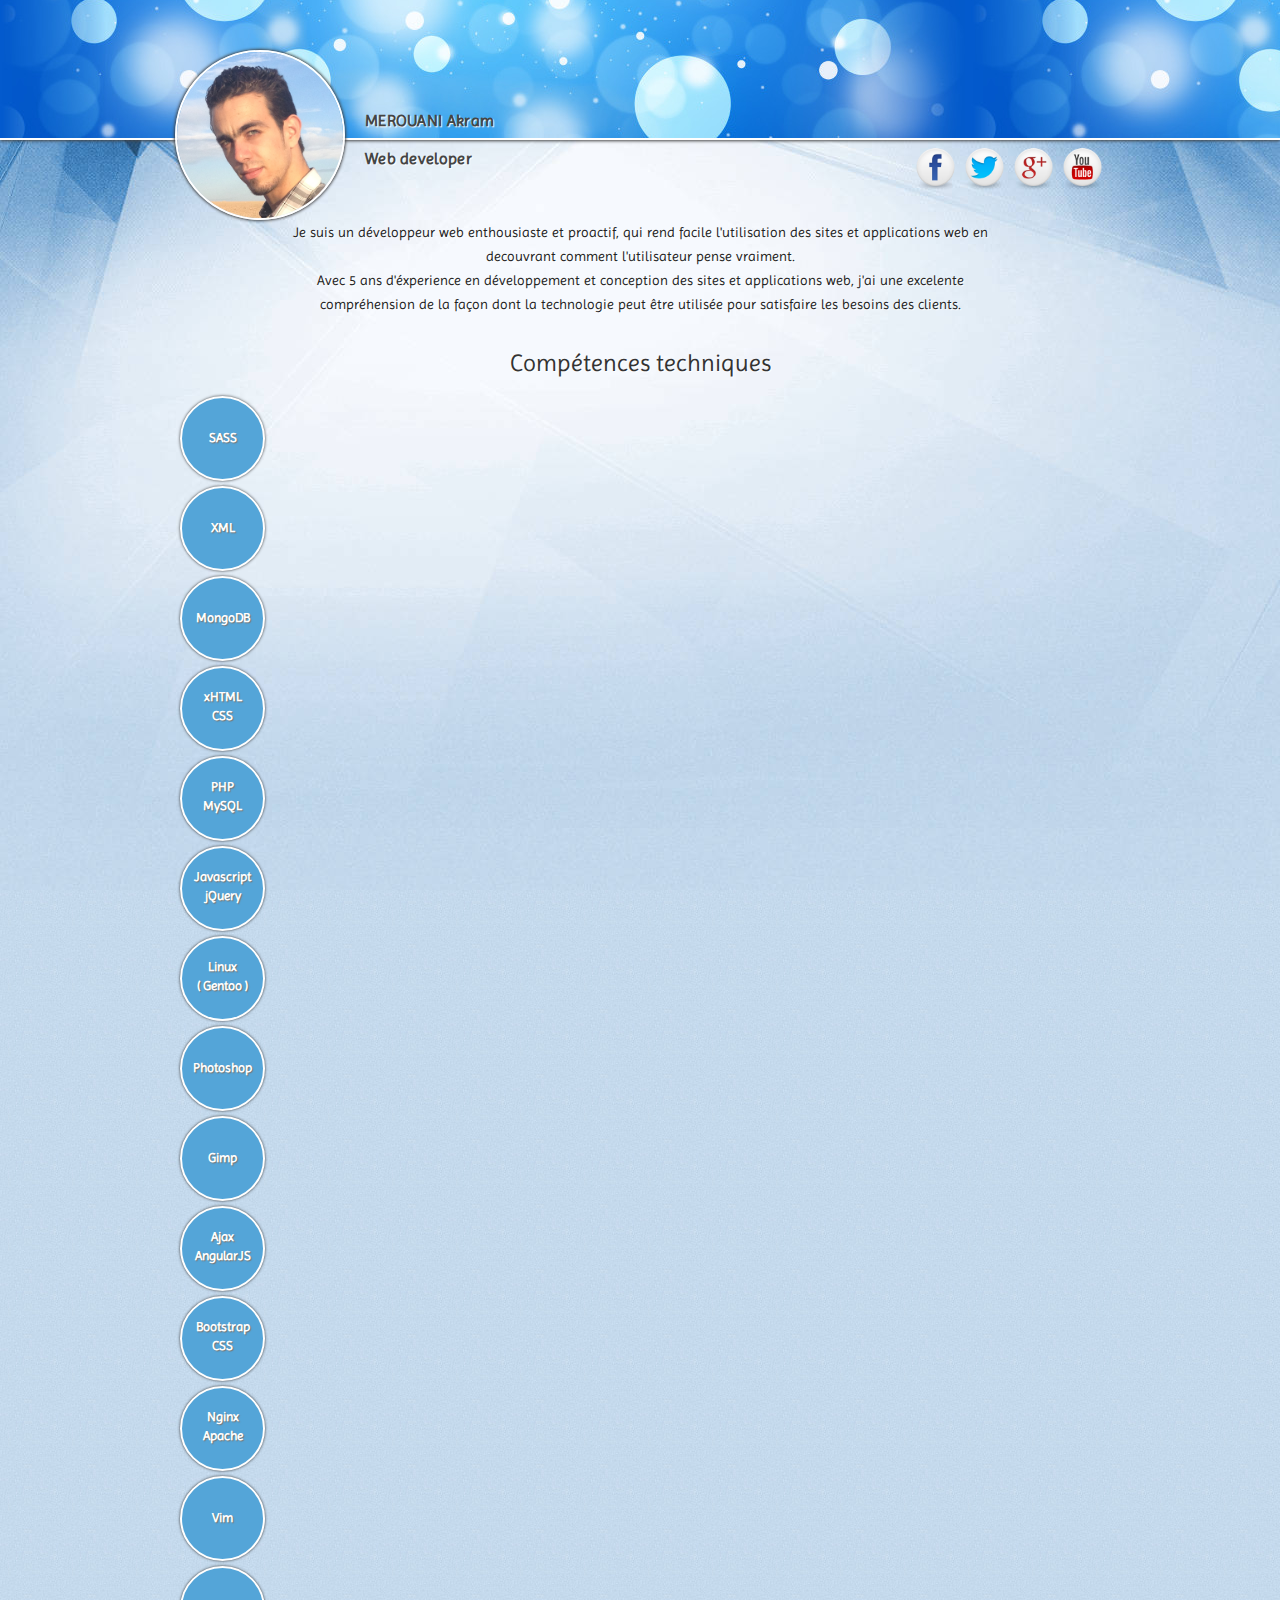
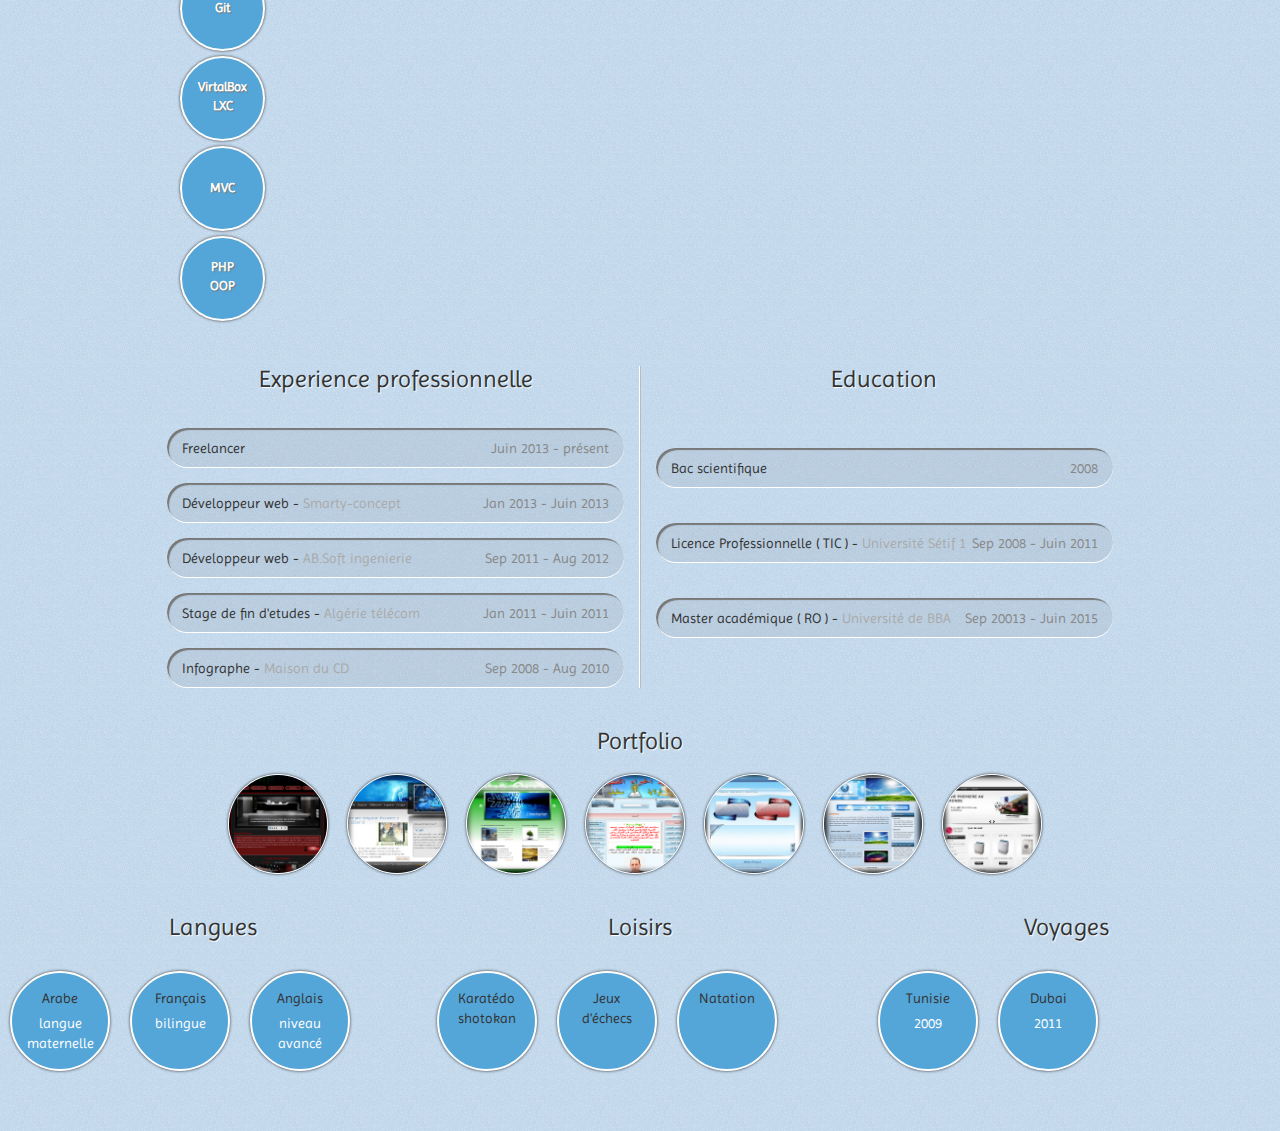
<file: index.html>
<!doctype html>
<html ng-app="takius">
	<head>
		<title>My mobile app</title>
		<meta charset="utf-8">
		<meta name="viewport" content="width=device-width, initial-scale=1">
		<link rel="stylesheet" type="text/css" href="/styles/bootstrap.min.css" />
		<link rel="stylesheet" type="text/css" href="/styles/loading-bar.css" />
		<link rel="stylesheet" type="text/css" href="/styles/jquery.fancybox.css" />
		<link rel="stylesheet" type="text/css" href="/styles/style.css" />
		<script type="text/javascript" src="/js/jquery.min.js"></script>
		<script type="text/javascript" src="/js/jquery.fancybox.js"></script>
		<script type="text/javascript" src="/js/angular.min.js"></script>
		<script type="text/javascript" src="/js/angular-route.min.js"></script>
		<script type="text/javascript" src="/js/angular-animate.min.js"></script>
		<script type="text/javascript" src="/js/loading-bar.js"></script>
		<script type="text/javascript" src="/js/app.js"></script>
	</head>
	<body>
		<div id="header-container" class="">
			<div id="header" class="col-md-9 col-xs-9">
				<img src="/images/takius.png" id="pic" class="img-circle"/>
				<span id="name">MEROUANI Akram</span>
				<span id="job">Web developer</span>
				<div id="social">
					<a href="#"><img src="/images/social/facebook.png" /></a>
					<a href="#"><img src="/images/social/twitter.png" /></a>
					<a href="#"><img src="/images/social/google.png" /></a>
					<a href="#"><img src="/images/social/youtube.png" /></a>
				</div>
			</div>
		</div>
		<ng-include src="'/partials/welcome.html'"></ng-include>
		<ng-include src="'/partials/skills.html'"></ng-include>
		<ng-include src="'/partials/work.html'"></ng-include>
		<ng-include src="'/partials/education.html'"></ng-include>
		<ng-include src="'/partials/portfolio.html'"></ng-include>
		<div class="col-md-12" style="margin-top:20px;text-align:center;padding:0;">
			<ng-include src="'/partials/langues.html'"></ng-include>
			<ng-include src="'/partials/loisirs.html'"></ng-include>
			<ng-include src="'/partials/voyages.html'"></ng-include>
		</div>
		<div style="height:50px;clear:both;"></div>
	</body>
</html>
</file>
<file: styles/loading-bar.css>
/* Make clicks pass-through */
#loading-bar,
#loading-bar-spinner {
  pointer-events: none;
  -webkit-pointer-events: none;
  -webkit-transition: 350ms linear all;
  -moz-transition: 350ms linear all;
  -o-transition: 350ms linear all;
  transition: 350ms linear all;
}

#loading-bar.ng-enter,
#loading-bar.ng-leave.ng-leave-active,
#loading-bar-spinner.ng-enter,
#loading-bar-spinner.ng-leave.ng-leave-active {
  opacity: 0;
}

#loading-bar.ng-enter.ng-enter-active,
#loading-bar.ng-leave,
#loading-bar-spinner.ng-enter.ng-enter-active,
#loading-bar-spinner.ng-leave {
  opacity: 1;
}

#loading-bar .bar {
  -webkit-transition: width 350ms;
  -moz-transition: width 350ms;
  -o-transition: width 350ms;
  transition: width 350ms;

  background: #29d;
  position: fixed;
  z-index: 2000;
  top: 0;
  left: 0;
  width: 100%;
  height: 2px;
}

/* Fancy blur effect */
#loading-bar .peg {
  display: block;
  position: absolute;
  right: 0px;
  width: 100px;
  height: 100%;
  box-shadow: 0 0 10px #29d, 0 0 5px #29d;
  opacity: 1.0;

  -webkit-transform: rotate(3deg) translate(0px, -4px);
  -moz-transform: rotate(3deg) translate(0px, -4px);
  -ms-transform: rotate(3deg) translate(0px, -4px);
  -o-transform: rotate(3deg) translate(0px, -4px);
  transform: rotate(3deg) translate(0px, -4px);
}

#loading-bar-spinner {
  display: block;
  position: fixed;
  z-index: 100;
  top: 10px;
  left: 10px;
}

#loading-bar-spinner .spinner-icon {
  width: 14px;
  height: 14px;

  border:  solid 2px transparent;
  border-top-color:  #29d;
  border-left-color: #29d;
  border-radius: 10px;

  -webkit-animation: loading-bar-spinner 400ms linear infinite;
  -moz-animation:    loading-bar-spinner 400ms linear infinite;
  -ms-animation:     loading-bar-spinner 400ms linear infinite;
  -o-animation:      loading-bar-spinner 400ms linear infinite;
  animation:         loading-bar-spinner 400ms linear infinite;
}

@-webkit-keyframes loading-bar-spinner {
  0%   { -webkit-transform: rotate(0deg);   transform: rotate(0deg); }
  100% { -webkit-transform: rotate(360deg); transform: rotate(360deg); }
}
@-moz-keyframes loading-bar-spinner {
  0%   { -moz-transform: rotate(0deg);   transform: rotate(0deg); }
  100% { -moz-transform: rotate(360deg); transform: rotate(360deg); }
}
@-o-keyframes loading-bar-spinner {
  0%   { -o-transform: rotate(0deg);   transform: rotate(0deg); }
  100% { -o-transform: rotate(360deg); transform: rotate(360deg); }
}
@-ms-keyframes loading-bar-spinner {
  0%   { -ms-transform: rotate(0deg);   transform: rotate(0deg); }
  100% { -ms-transform: rotate(360deg); transform: rotate(360deg); }
}
@keyframes loading-bar-spinner {
  0%   { transform: rotate(0deg);   transform: rotate(0deg); }
  100% { transform: rotate(360deg); transform: rotate(360deg); }
}
</file>
<file: styles/style.css>
@font-face{
    font-family: 'Imprima';
	src: url('/fonts/imprima.ttf')
}

body{
	margin: auto ;
	background: url("/images/body.jpg") center 140px no-repeat , url("/images/db.jpg");
	font-family: 'Imprima', sans-serif;
}

h1, h2, h3, h4, h5, p, a, img{
	border: 0 ;
	margin: 0 ;
	padding: 0 ;
}

#header-container{
	background: url("/images/header-bg.jpg") left bottom repeat-x;
	border-bottom: 2px solid #fff ;
	box-shadow: 0 1px 3px #444 ;
	padding: 0 ;
}

#header{
	margin: auto ;
	float: none ;
}

#pic{
	float: left ;
	box-shadow: 0 0 3px 1px #444 ;
	border: 2px solid #fff ;
	margin: auto ;
	clear: both ;
	position: relative ;
	padding: 0 ;
	top: 50% ;
}

#name{
	top: 110px ;
}

#job{
	top: 125px ;
}

#name, #job{
	letter-spacing: 0.3px ;
	color: #444 ;
	text-shadow: 1px 1px 1px #fff ;
	font-weight: bold ;
	font-size: 16px ;
	margin-left: 20px ;
	position: relative ;
	display: block ;
	left: 20px ;
}

#social{
	float: right ;
	margin-top: 100px ;
}

#social a{

}

#social img{
	width: 45px ;
}

#welcome{
	text-align: center ;
	line-height: 22px ;
	float: none ;
	clear: both ;
	margin: auto ;
	overflow: hidden ;
	color: #222 ;
	text-shadow: 1px 1px 1px #fff ;
	float: none ;
	clear: both ;
}

.ng-enter{
	transition: 0.5s ;
	opacity: 0 ;
}

.ng-enter-active{
	opacity: 1 ;
}

.ng-leave{
	transition: 0.5s ;
	opacity: 1 ;
}

.ng-leave-active{
	opacity: 0 ;
}

#skills{
	/*
	background: url("/images/header-bg.jpg") center top repeat-x;
	border-top: 2px solid #fff ;
	border-bottom: 2px solid #fff ;
	box-shadow: 0 0 3px 1px #444 ;
	*/
	text-align: center ;
	margin: auto ;
	margin-top: 20px ;
	padding-top: 10px ;
	float: none ;
}

.skill{
	padding-top: 30px ;
	border: 2px solid #fff ;
	color: #fff ;
	font-weight: bold ;
	margin: 5px ;
	border-radius: 50% ;
	height: 85px ;
	width: 85px ;
	background: #54a5d8 ;
	box-shadow: 0 0 3px #333 ;
	display: -moz-stack ;
	font-size: 13px ;
	text-shadow: 1px 1px 1px #777 ;
}

.l2{
	padding-top: 20px ;
}

.skill span{
	display: inline-block ;
	vertical-align: middle ;
}

.title{
	text-shadow: 1px 1px 1px #fff ;
	margin-bottom: 20px ;
	text-align: center ;
}

#work-container{
	float: right ;
	padding: 0 ;
}

.work{
	padding: 10px 15px ;
	margin-top: 15px ;
	background: rgba(0,0,0, 0.05);
	box-shadow: 0px -1px 0px #fff inset, 2px 2px 1px #777 inset ;
	border-radius: 50px ;
}

.skill-right{
	float: right ;
}

#education-container{
	padding: 0 ;
	padding-bottom: 50px ;
}

#education-container .work{
	margin-top: 35px ;
}

#port-container{
	float: none ;
	margin: auto ;
	margin-top: 20px ;
	padding: 0 ;
}

.port{
	margin-left: 20px ;
	margin-bottom: 20px ;
	display: inline-block ;
}

#port_images{
	float: none ;
	padding: 0 ;
}

#port_images a{

}

#port_images img{
	width: 100px ;
	border: 1px solid #fff ;
	box-shadow: 0 0 3px #333 ;
}

.lang{
	background: #54a5d8 ;
	border: 2px solid #fff ;	
	box-shadow: 0 0 3px #333 ;
	border-radius: 50% ;
	width: 100px ;
	height: 100px ;
	float: left ;
	margin: 10px ;
	padding-top: 10px ;
	text-align: center ;
	display: inline ;
}

.lang span{
	display: block ;
	float: none ;
	margin: auto ;
	margin-top: 5px ;
	width: 80px ;
}

@media (max-width: 360px){
	body{background:url("/images/db.jpg");}
	#header-container{
		height: 100px ;	
	}
	#pic{
		top: 20px ;
		width: 150px ;
	}
	#welcome{
		height: 130px ;
		overflow: hidden ;
	}
	#name, #job{ text-align: center; font-size: 14px ; }
	#job{padding-left:80px;}
	#name{padding-left:0px;padding-right:70px}
	.port{
		margin-left: 3px ;
	}
	.lang{
		margin: 3px ;
	}
}

@media (min-width: 370px){
	.port{
		margin-left: 15px ;
	}
	#header-container{
		height: 120px ;	
	}
	#pic{
		top: 40px ;
		width: 150px ;
	}
	#welcome{
		line-height: 24px ;
		margin-top: 80px ;
	}
}

@media (min-width: 748px){
	#header-container{
		height: 140px ;
	}
	#pic{
		top: 50px ;
		width: 170px ;
	}
}
</file>
